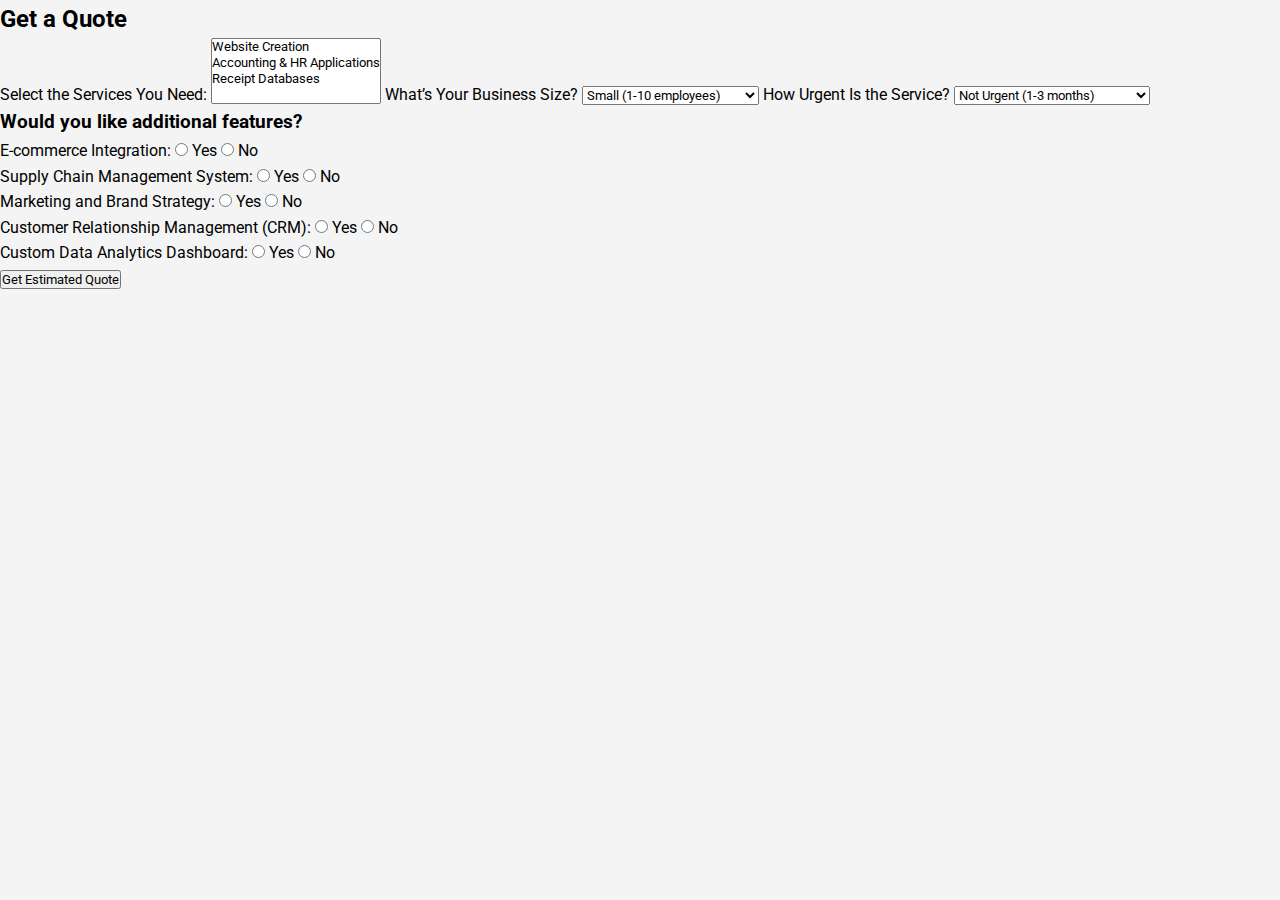
<file: quote.html>
<!DOCTYPE html>
<html lang="en">
<head>
    <meta charset="UTF-8">
    <meta name="viewport" content="width=device-width, initial-scale=1.0">
    <title>Get a Quote - TechNova Solutions</title>
    <!-- Google Fonts -->
    <link href="https://fonts.googleapis.com/css2?family=Roboto:wght@400;700&display=swap" rel="stylesheet">
    <!-- CSS File -->
    <link rel="stylesheet" href="styles.css">
</head>
<body>
    <!-- Quote Survey Section -->
    <section id="quote-survey" class="quote-survey">
        <h2>Get a Quote</h2>
        <form id="surveyForm">
            <!-- Service Selection -->
            <label for="serviceType">Select the Services You Need:</label>
            <select id="serviceType" multiple required>
                <option value="website">Website Creation</option>
                <option value="hr-apps">Accounting & HR Applications</option>
                <option value="receipt-db">Receipt Databases</option>
            </select>

            <!-- Business Size -->
            <label for="businessSize">What’s Your Business Size?</label>
            <select id="businessSize" required>
                <option value="small">Small (1-10 employees)</option>
                <option value="medium">Medium (11-50 employees)</option>
                <option value="large">Large (51+ employees)</option>
            </select>

            <!-- Urgency -->
            <label for="urgency">How Urgent Is the Service?</label>
            <select id="urgency" required>
                <option value="low">Not Urgent (1-3 months)</option>
                <option value="medium">Moderately Urgent (1-2 weeks)</option>
                <option value="high">Very Urgent (ASAP)</option>
            </select>

            <!-- Additional Features -->
            <h3>Would you like additional features?</h3>
            <div class="feature-group">
                <label>E-commerce Integration: </label>
                <label><input type="radio" name="ecommerce" value="yes" required> Yes</label>
                <label><input type="radio" name="ecommerce" value="no" required> No</label>
            </div>
            
            <div class="feature-group">
                <label>Supply Chain Management System: </label>
                <label><input type="radio" name="supplyChain" value="yes" required> Yes</label>
                <label><input type="radio" name="supplyChain" value="no" required> No</label>
            </div>
            
            <div class="feature-group">
                <label>Marketing and Brand Strategy: </label>
                <label><input type="radio" name="marketing" value="yes" required> Yes</label>
                <label><input type="radio" name="marketing" value="no" required> No</label>
            </div>
            
            <div class="feature-group">
                <label>Customer Relationship Management (CRM): </label>
                <label><input type="radio" name="crm" value="yes" required> Yes</label>
                <label><input type="radio" name="crm" value="no" required> No</label>
            </div>
            
            <div class="feature-group">
                <label>Custom Data Analytics Dashboard: </label>
                <label><input type="radio" name="analytics" value="yes" required> Yes</label>
                <label><input type="radio" name="analytics" value="no" required> No</label>
            </div>

            <button type="button" onclick="calculateQuote()">Get Estimated Quote</button>
        </form>
        <p id="quote-result"></p>
    </section>

    <!-- JavaScript for Survey -->
    <script>
        function calculateQuote() {
            // Get selected services
            const serviceTypes = Array.from(document.getElementById('serviceType').selectedOptions).map(opt => opt.value);
            const businessSize = document.getElementById('businessSize').value;
            const urgency = document.getElementById('urgency').value;

            // Get additional features selections
            const ecommerce = document.querySelector('input[name="ecommerce"]:checked').value;
            const supplyChain = document.querySelector('input[name="supplyChain"]:checked').value;
            const marketing = document.querySelector('input[name="marketing"]:checked').value;
            const crm = document.querySelector('input[name="crm"]:checked').value;
            const analytics = document.querySelector('input[name="analytics"]:checked').value;

            // Base prices for each service (in AED)
            let basePrice = 0;
            if (serviceTypes.includes('website')) basePrice += 4000; // AED for website
            if (serviceTypes.includes('hr-apps')) basePrice += 7000; // AED for HR and Accounting
            if (serviceTypes.includes('receipt-db')) basePrice += 5000; // AED for Receipt DB

            // Business size multiplier
            let sizeMultiplier = 1;
            if (businessSize === 'medium') sizeMultiplier = 1.5;
            else if (businessSize === 'large') sizeMultiplier = 2;

            // Urgency fees
            let urgencyFee = 0;
            if (urgency === 'medium') urgencyFee = 500; // AED
            else if (urgency === 'high') urgencyFee = 1000; // AED

            // Additional features prices
            let featurePrice = 0;
            if (ecommerce === 'yes') featurePrice += 3000; // AED for e-commerce
            if (supplyChain === 'yes') featurePrice += 4000; // AED for supply chain system
            if (marketing === 'yes') featurePrice += 2000; // AED for marketing
            if (crm === 'yes') featurePrice += 2500; // AED for CRM
            if (analytics === 'yes') featurePrice += 3500; // AED for analytics dashboard

            // Final price calculation
            const finalPrice = (basePrice * sizeMultiplier) + urgencyFee + featurePrice;

            // Display final quote
            document.getElementById('quote-result').innerText = `Estimated Quote: AED ${finalPrice.toFixed(2)}`;
        }
    </script>
</body>
</html>
</file>
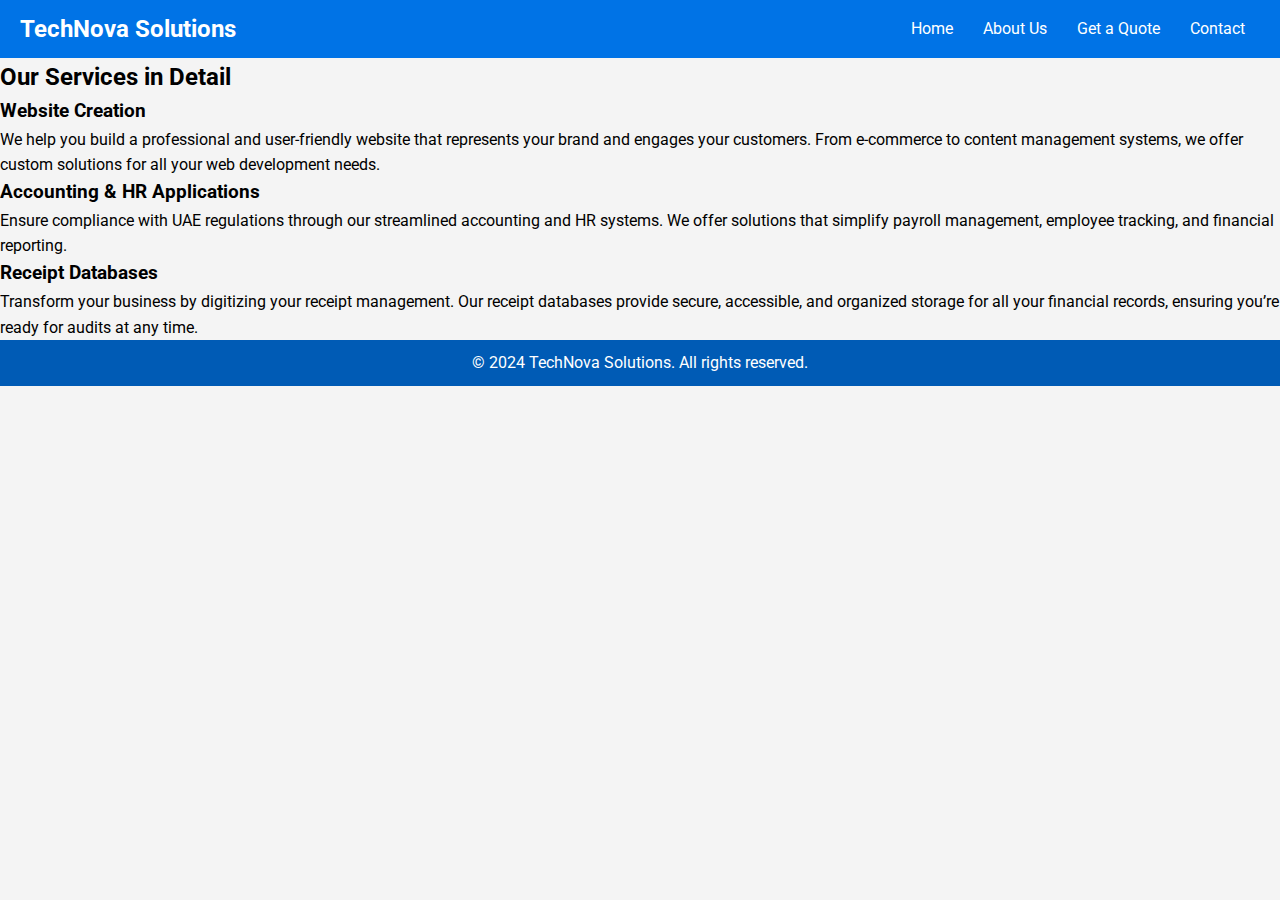
<file: services.html>
<!DOCTYPE html>
<html lang="en">
<head>
    <meta charset="UTF-8">
    <meta name="viewport" content="width=device-width, initial-scale=1.0">
    <title>Our Services - TechNova Solutions</title>
    <!-- Google Fonts -->
    <link href="https://fonts.googleapis.com/css2?family=Roboto:wght@400;700&display=swap" rel="stylesheet">
    <!-- CSS File -->
    <link rel="stylesheet" href="styles.css">
</head>
<body>
    <!-- Header Section -->
    <header>
        <div class="logo">TechNova Solutions</div>
        <nav>
            <ul>
                <li><a href="index.html">Home</a></li>
                <li><a href="javascript:void(0);" onclick="showMissionVision()">About Us</a></li>
                <li><a href="quote.html">Get a Quote</a></li> <!-- Button linking to the quote page -->
                <li><a href="#contact-form">Contact</a></li>
            </ul>
        </nav>
    </header>

    <!-- Detailed Services Page -->
    <section id="detailed-services" class="detailed-services">
        <h2>Our Services in Detail</h2>
        <div class="service">
            <h3>Website Creation</h3>
            <p>We help you build a professional and user-friendly website that represents your brand and engages your customers. From e-commerce to content management systems, we offer custom solutions for all your web development needs.</p>
        </div>
        <div class="service">
            <h3>Accounting & HR Applications</h3>
            <p>Ensure compliance with UAE regulations through our streamlined accounting and HR systems. We offer solutions that simplify payroll management, employee tracking, and financial reporting.</p>
        </div>
        <div class="service">
            <h3>Receipt Databases</h3>
            <p>Transform your business by digitizing your receipt management. Our receipt databases provide secure, accessible, and organized storage for all your financial records, ensuring you’re ready for audits at any time.</p>
        </div>
    </section>

    <!-- Footer -->
    <footer>
        <p>&copy; 2024 TechNova Solutions. All rights reserved.</p>
    </footer>

    <!-- JavaScript to Toggle Mission & Vision Section -->
    <script>
        function showMissionVision() {
            const section = document.getElementById('mission-vision');
            section.classList.toggle('hidden');
            section.scrollIntoView({ behavior: 'smooth' });
        }
    </script>
</body>
</html>
</file>
<file: styles.css>
/* General Styles */
* {
    margin: 0;
    padding: 0;
    box-sizing: border-box;
    font-family: 'Roboto', sans-serif;
}

body {
    line-height: 1.6;
    background-color: #f4f4f4;
}

header {
    display: flex;
    justify-content: space-between;
    align-items: center;
    background-color: #0073e6;
    color: white;
    padding: 10px 20px;
}

header .logo {
    font-size: 1.5em;
    font-weight: bold;
}

nav ul {
    list-style: none;
    display: flex;
}

nav ul li {
    margin: 0 15px;
}

nav ul li a {
    color: white;
    text-decoration: none;
}

/* Hero Section */
.hero {
    background-image: url('/Users/mohammedabueida/Desktop/IENProject/your-image-name.jpg'); /* Replace with your image file */
    background-size: cover;
    background-position: center;
    color: white;
    padding: 100px 20px;
    text-align: center;
    text-shadow: 2px 2px 5px rgba(0, 0, 0, 0.7);
}

.hero h1 {
    font-size: 3em;
}

.hero p {
    font-size: 1.5em;
    margin-top: 10px;
    color: white;
}

/* Services Section */
.simple-services {
    padding: 50px 20px;
    text-align: center;
    background-color: #f9f9f9;
}

.simple-services h2 {
    font-size: 2.5em;
    margin-bottom: 30px;
}

.simple-services .service-card {
    display: inline-block;
    width: 30%;
    margin: 20px;
    padding: 20px;
    border-radius: 10px;
    background-color: #fff;
    box-shadow: 0 4px 8px rgba(0, 0, 0, 0.1);
    text-align: center;
}

.simple-services .service-card i {
    font-size: 3em;
    color: #0073e6;
    margin-bottom: 15px;
}

.simple-services .service-card h3 {
    font-size: 1.5em;
    margin-bottom: 10px;
}

.simple-services .service-card p {
    font-size: 1.1em;
    margin-bottom: 20px;
}

.simple-services .cta {
    padding: 10px 20px;
    background-color: #0073e6;
    color: white;
    text-decoration: none;
    font-weight: bold;
    border-radius: 5px;
    transition: background-color 0.3s ease;
}

.simple-services .cta:hover {
    background-color: #004f99;
}

/* Mission & Vision Section */
.mission-vision {
    padding: 50px 20px;
    background-color: #eaeaea;
    text-align: center;
}

.mission-vision h2 {
    font-size: 2.5em;
    margin-bottom: 20px;
    color: #0073e6;
}

.mission-vision p {
    max-width: 800px;
    margin: 0 auto 20px;
    font-size: 1.2em;
    line-height: 1.8;
}

/* Hidden Section */
.hidden {
    display: none;
}

/* Footer */
footer {
    background-color: #005bb5;
    color: white;
    text-align: center;
    padding: 10px;
}

footer a {
    color: #ffcc00;
    text-decoration: none;
}
</file>
